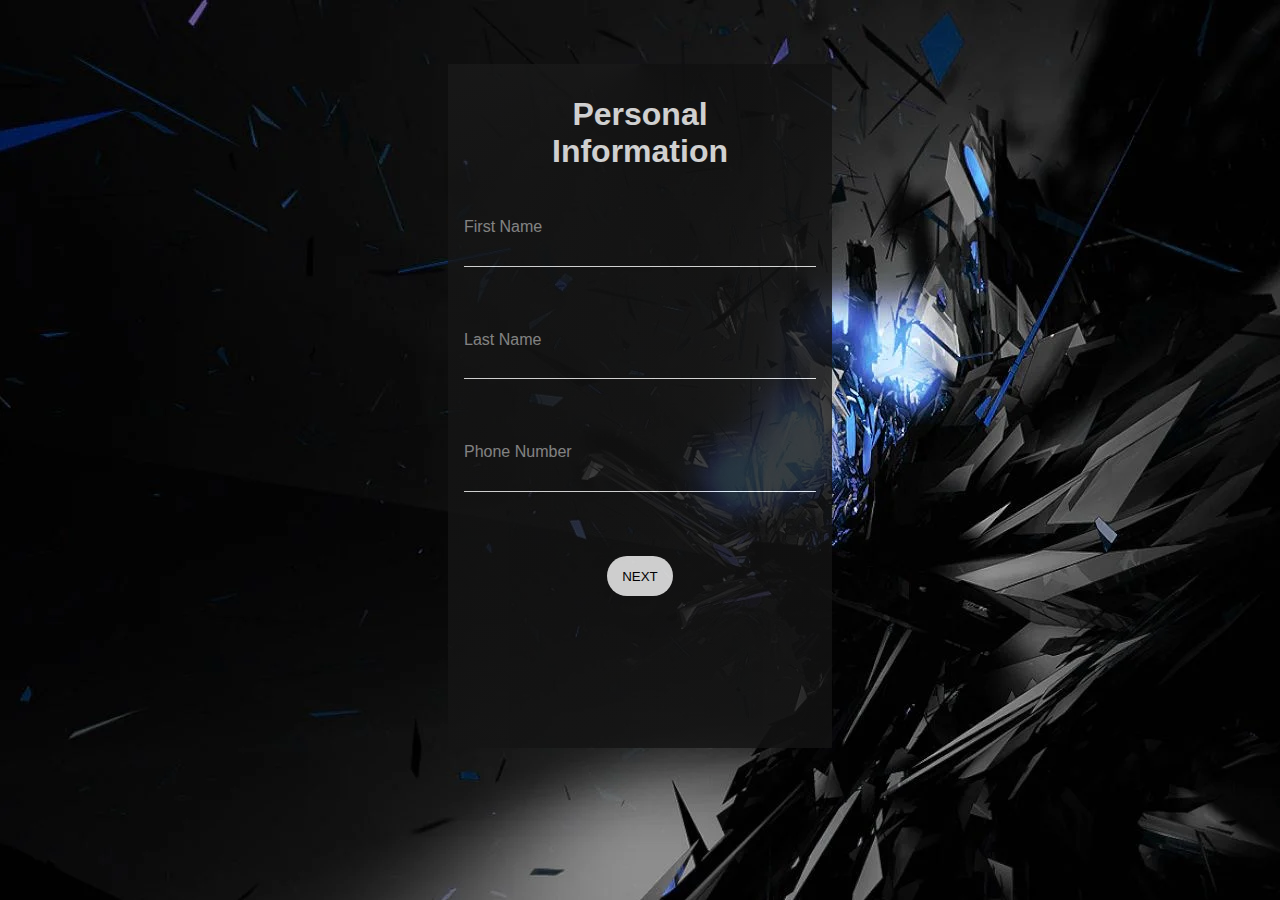
<file: Multi Step Form/index.html>
<!DOCTYPE html>
<html lang="en">

<head>
    <meta charset="UTF-8">
    <meta name="viewport" content="width=device-width, initial-scale=1.0">
    <title>Multi Step Form</title>
    <link rel="stylesheet" href="index.css">
</head>

<body>
    <div id="container">

        <form action="" id="form">
            <h1>Personal Information</h1>
            <div class="inp">
                First Name<input type="text" name="" id="fname" required>
            </div>
            <div id="fname-res">

            </div>
            <div class="inp">
                Last Name<input type="text" name="" id="lname" required>
            </div>
            <div id="lname-res">

            </div>
            <div class="inp">
                Phone Number<input type="number" name="" id="tel" required>
            </div>
            <div id="tel-res">

            </div>
        </form>
        <button id="btn1">
            NEXT
        </button>
    </div>


    <div id="container2">
        <div class="border">

        </div>
        <form action="" id="form">
            <h1>Qualification</h1>
            <div class="inp">
                Matric Degree<input type="text" name="" id="mdegree" required>
            </div>
            <div id="mdegree-res">

            </div>
            <div class="inp">
                Intermediate Degree<input type="text" name="" id="Intdegree" required>
            </div>
            <div id="Intdegree-res">

            </div>
            <div class="inp">
                Bachelor's Degree<input type="tel" name="" id="BSdegree" required>
            </div>
            <div id="BSdegree-res">

            </div>
        </form>
        <div class="btn-flex">
            <button id="backbtn1">
                BACK
            </button>
            <button id="btn2">
                NEXT
            </button>
        </div>
    </div>
    <div id="container3">
        <div class="border">

        </div>
        <form action="" id="form">
            <h1>Create Account</h1>
            <div class="inp">
                Email<input type="email" name="" id="email" required>
            </div>
            <div id="email-res">

            </div>
            <div class="inp">
                Password<input type="password" name="p" id="pass" required>
            </div>
            <div id="pass-res">

            </div>
            <div class="inp">
                Confirm password<input type="password" name="p" id="confirmPass" required>
            </div>
            <div id="confirm-res">

            </div>
        </form>
        <div class="btn-flex">
            <button id="backbtn2">
                BACK
            </button>
            <button id="btn3">
                DONE
            </button>
        </div>
    </div>






    






































































    <script src="index.js"></script>
</body>

</html>
</file>
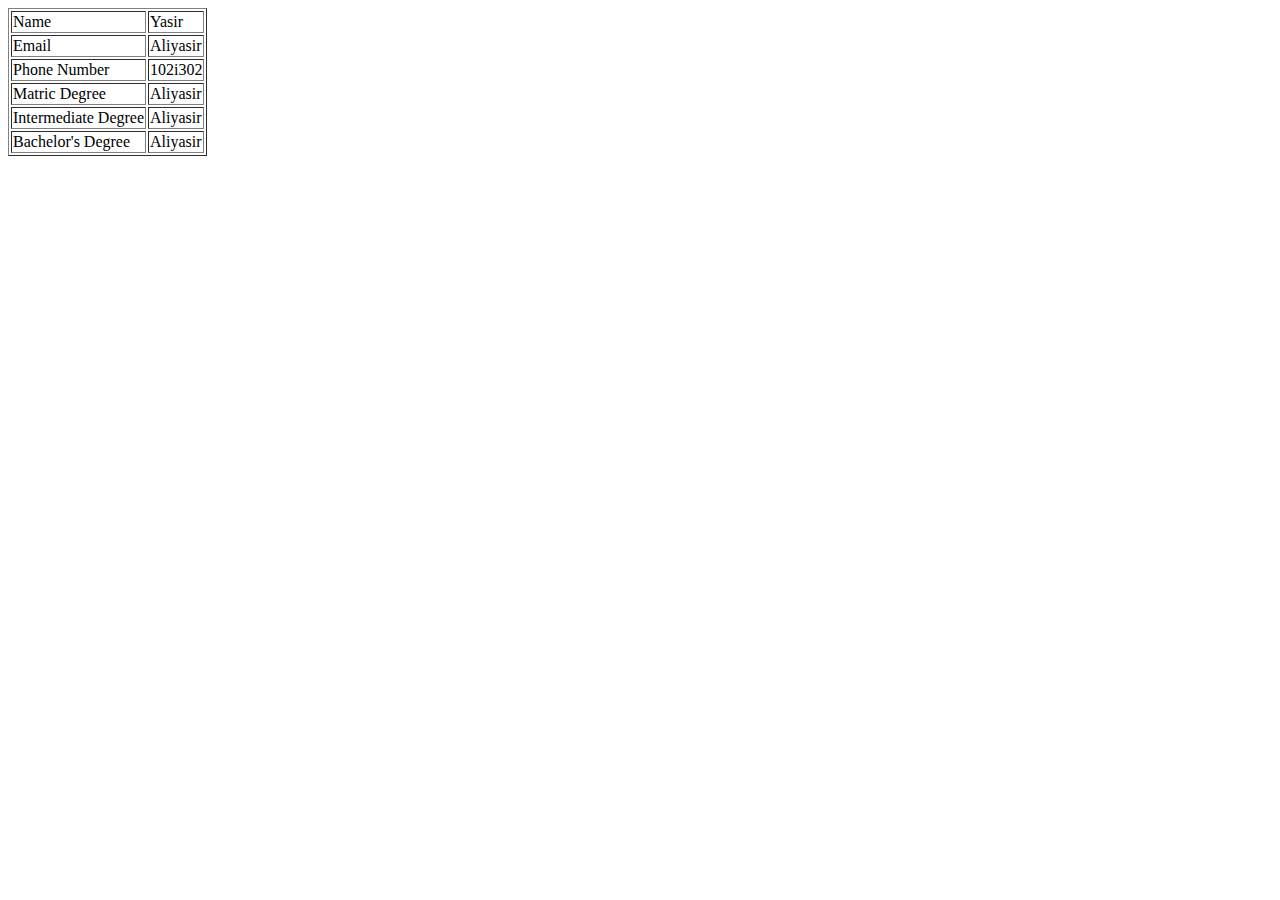
<file: Multi Step Form/form.html>
<!DOCTYPE html>
<html lang="en">

<head>
    <meta charset="UTF-8">
    <meta name="viewport" content="width=device-width, initial-scale=1.0">
    <title>Document</title>
</head>

<body>
    <table border="1">
        <tr>
            <td class="td">Name </td>
            <td class="td">Yasir </td>
        </tr>
        <tr>
            <td class="td">Email </td>
            <td class="td">Aliyasir </td>
        </tr>
        <tr>
            <td class="td">Phone Number </td>
            <td class="td">102i302 </td>
        </tr>
        <tr>
            <td class="td">Matric Degree </td>
            <td class="td">Aliyasir </td>
        </tr>
        <tr>
            <td class="td">Intermediate Degree </td>
            <td class="td">Aliyasir </td>
        </tr>
        <tr>
            <td class="td">Bachelor's Degree </td>
            <td class="td">Aliyasir </td>
        </tr>
    </table>
</body>

</html>
</file>
<file: Multi Step Form/index.css>
* {
    margin: 0;
    padding: 0;
    box-sizing: border-box;
    font-family: 'Franklin Gothic Medium', 'Arial Narrow', Arial, sans-serif;
}

body {
    background-image: url(bg.webp);
}

.border {
    border-bottom: 7px solid white;
}

#container,
#container2,
#container3 {
    width: 30vw;
    height: 76vh;
    background: conic-gradient(from 90deg at 50% 0%, #111, 50%, #222, #111);
    opacity: 0.8;
    margin: 5% auto;
    color: white;
    transition: all .5s;
   
}
#container:hover,
#container2:hover,
#container3:hover {
    box-shadow: 2px 2px 7px 4px #fff;
}

#container2 {
    display: none;
}

#container3 {
    display: none;

}

h1 {
    padding: 2rem;
    text-align: center;
}

input {
    color: white;
    width: 100%;
    font-size: 17px;
    padding: 0.3rem;
    display: flex;
    align-items: center;
    outline: none;
    background-color: transparent;
    border: 0;
    border-bottom: 1px solid white;

}

.inp {
    padding: 1rem;
    color: rgba(255, 255, 255, 0.599);
    justify-content: center;
}

#fname-res,
#lname-res,
#tel-res,
#mdegree-res,
#Intdegree-res,
#BSdegree-res,
#email-res,
#pass-res,
#confirm-res {
    color: red;
    font-size: 13px;
    font-weight: 700;
    padding: 1rem;
    width: 26%;
}

button {
    transition: 0.2s;

}

#btn1,
#btn2,
#btn3 {
    display: block;
    background-color: white;
    color: black;
    padding: 0.8rem;
    width: 17%;
    border: none;
    border-radius: 20px;
    text-align: center;
    margin: auto;
    cursor: pointer;
    margin-top: 1rem;
}

#backbtn1,
#backbtn2 {
    display: block;
    background-color: white;
    color: black;
    padding: 0.8rem;
    width: 17%;
    border: none;
    border-radius: 20px;
    text-align: center;
    margin: auto;
    cursor: pointer;
    margin-top: 1rem;
}

#backbtn1:hover,
#backbtn2:hover {
    background-color: rgb(48, 46, 46);
    color: white;
}

#btn1:hover {
    background-color: rgb(48, 46, 46);
    color: white;
}

#btn2:hover {
    background-color: rgb(48, 46, 46);
    color: white;
}

#btn3:hover {
    background-color: rgb(48, 46, 46);
    color: white;
}

.btn-flex {
    display: flex;
    justify-content: none;

}

h2 {
    padding-top: 13rem;
    font-size: 2.4rem;
    text-align: center;
}

.td{
    margin-top: 3rem;
    padding: 1.35rem;
    text-align: center;
}
@media (max-width:320px) {

    #btn1,
    #btn2,
    #btn3,
    #backbtn1,
    #backbtn2 {
        width: 30%;
        margin-top: 0;
    }

    #container,
    #container2,
    #container3 {
        width: 90%;
        height: 100%;
    }
}
</file>
